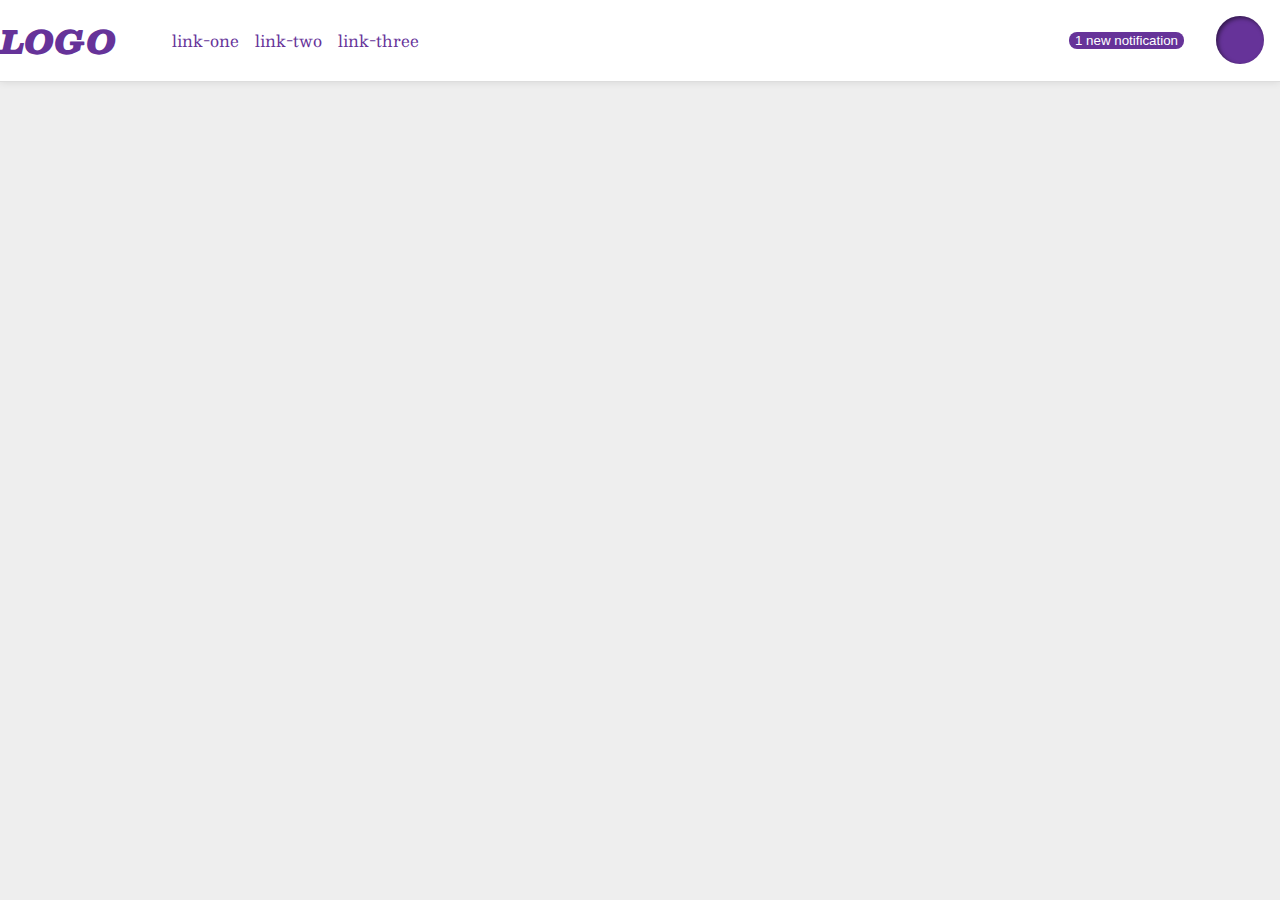
<file: flex/03-flex-header-2/index.html>
<!DOCTYPE html>
<html lang="en">
  <head>
    <meta charset="UTF-8">
    <meta http-equiv="X-UA-Compatible" content="IE=edge">
    <meta name="viewport" content="width=device-width, initial-scale=1.0">
    <title>Flex Header 2</title>
    <link rel="stylesheet" href="style.css">
  </head>
  <body>
    <div class="header">
      <div class="logo leftside">
        LOGO
      </div>
      <ul class="links leftside">
        <li><a href="https://google.com">link-one</a></li>
        <li><a href="https://google.com">link-two</a></li>
        <li><a href="https://google.com">link-three</a></li>
      </ul>
      <div class = "rightside">
        <button class="notifications">
          1 new notification
        </button>
        <div class="profile-image"></div>
      </div>
    </div>
  </body>
</html>
</file>
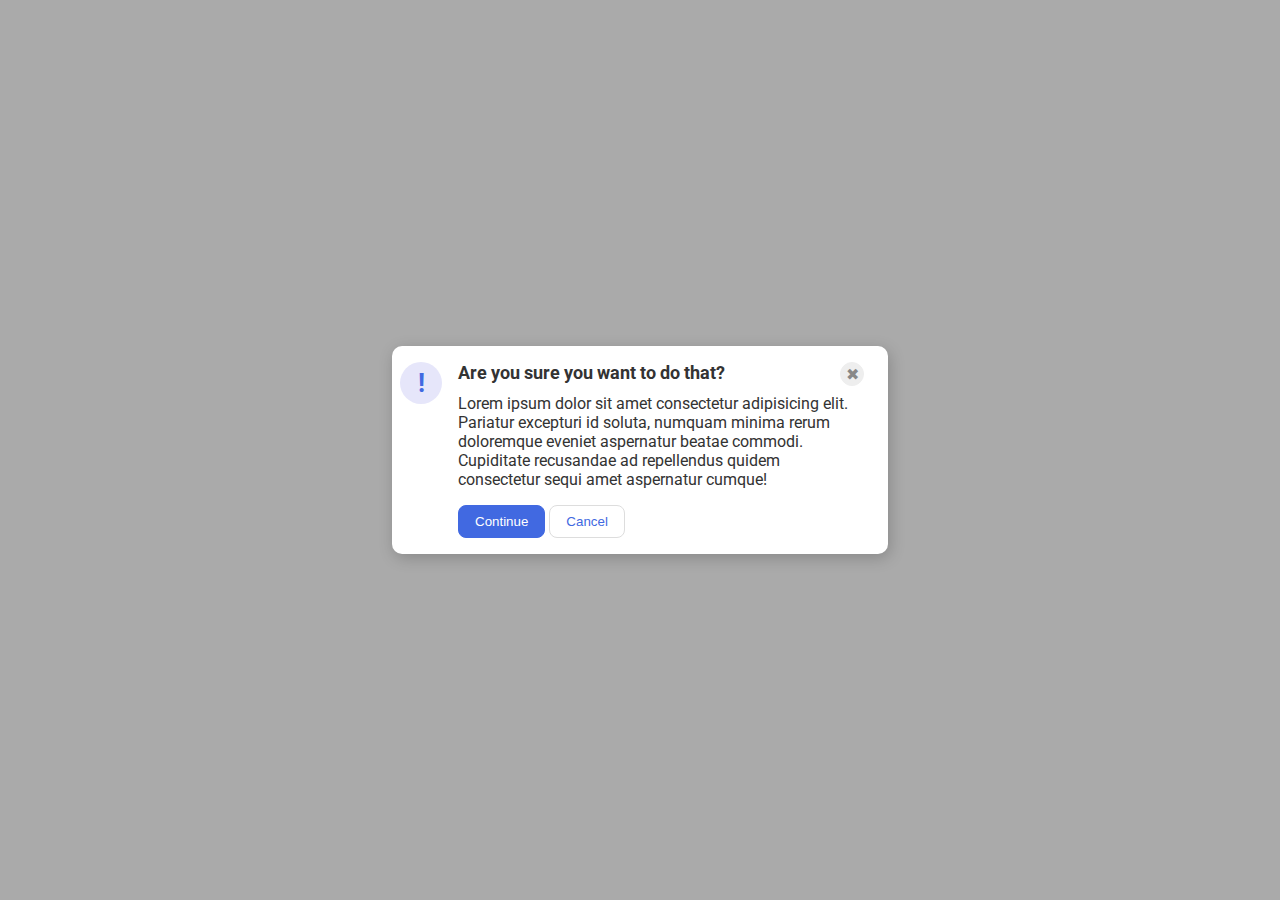
<file: flex/05-flex-modal/index.html>
<!DOCTYPE html>
<html lang="en">
  <head>
    <meta charset="UTF-8">
    <meta http-equiv="X-UA-Compatible" content="IE=edge">
    <meta name="viewport" content="width=device-width, initial-scale=1.0">
    <link rel="stylesheet" href="style.css">
    <title>Modal</title>
  </head>
  <body>
    <div class="modal">
      <div class="icon">!</div>
      <div class="bundle">
        <div class="header">Are you sure you want to do that?
          <button class="close-button">✖</button></div>
          <div class="text">Lorem ipsum dolor sit amet consectetur adipisicing elit. Pariatur excepturi id soluta, numquam minima rerum doloremque eveniet aspernatur beatae commodi. Cupiditate recusandae ad repellendus quidem consectetur sequi amet aspernatur cumque!</div>
          <button class="continue">Continue</button>
          <button class="cancel">Cancel</button>
      </div>
    </div>
  </body>
</html>
</file>
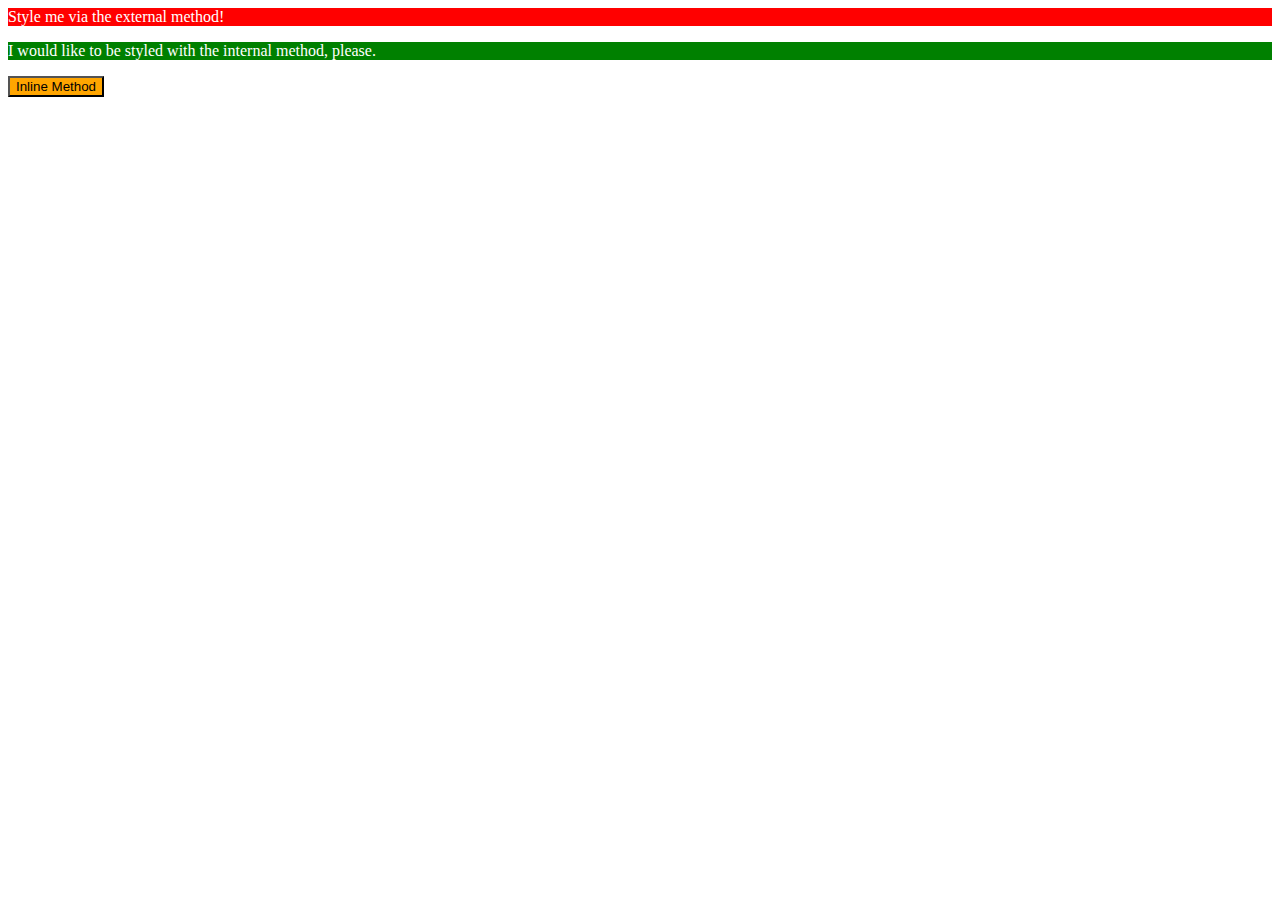
<file: foundations/01-css-methods/index.html>
<!DOCTYPE html>
<html lang="en">
  <head>
    <meta charset="UTF-8">
    <meta http-equiv="X-UA-Compatible" content="IE=edge">
    <meta name="viewport" content="width=device-width, initial-scale=1.0">
    <link rel="stylesheet" href="style.css">
    <style>
      p {
        color: white;
        background-color: green;
      }
    </style>
    <title>Methods for Adding CSS</title>
  </head>
  <body>
    <div>Style me via the external method!</div>
    <p>I would like to be styled with the internal method, please.</p>
    <button style="color: black; background-color: orange;">Inline Method</button>
  </body>
</html>
</file>
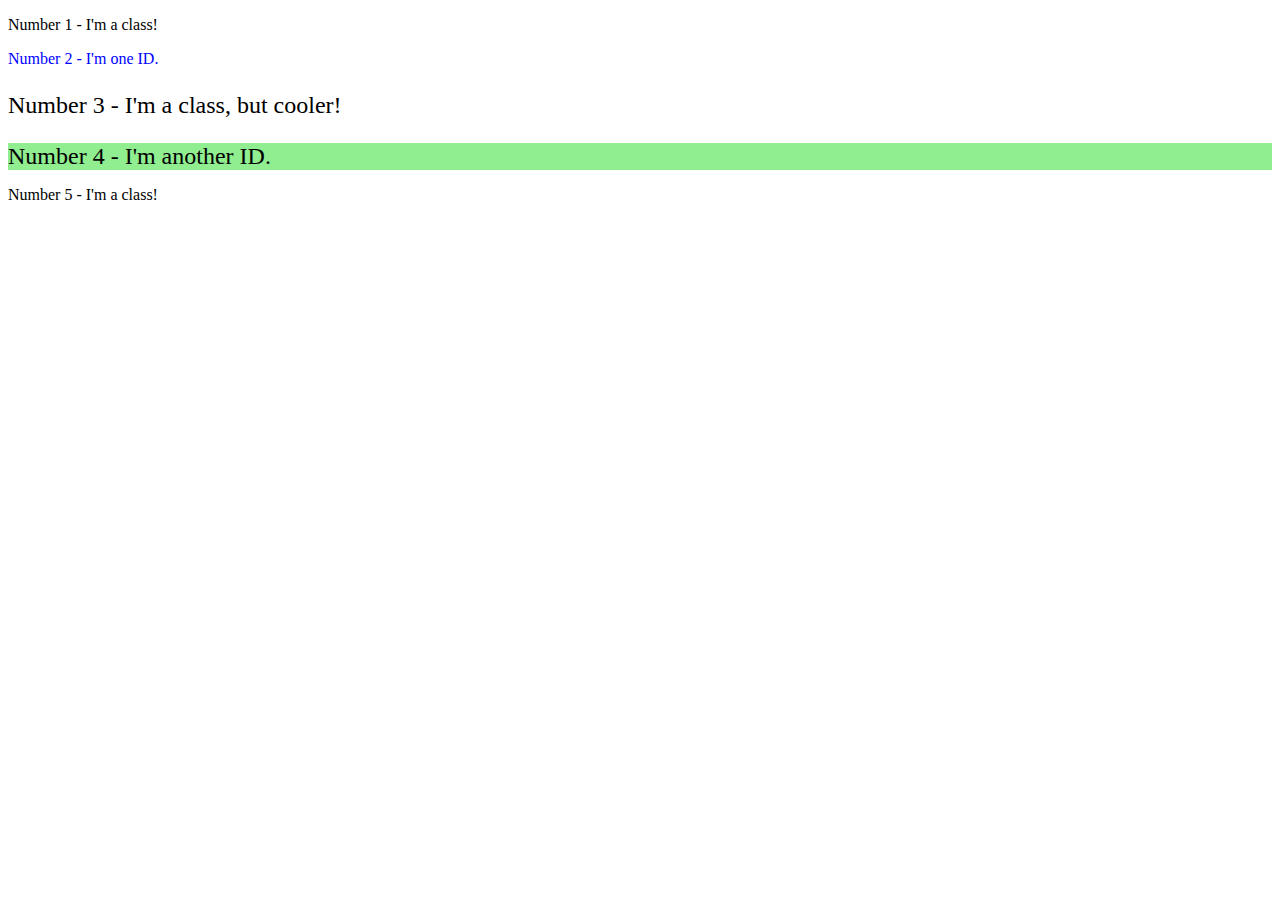
<file: foundations/02-class-id-selectors/index.html>
<!DOCTYPE html>
<html lang="en">
  <head>
    <meta charset="UTF-8">
    <meta http-equiv="X-UA-Compatible" content="IE=edge">
    <meta name="viewport" content="width=device-width, initial-scale=1.0">
    <title>Class and ID Selectors</title>
    <link rel="stylesheet" href="style.css">
  </head>
  <body>
    <p class="oddball">Number 1 - I'm a class!</p>
    <div id="bigTwo">Number 2 - I'm one ID.</div>
    <p class="oddball bigball">Number 3 - I'm a class, but cooler!</p>
    <div id="bigFour">Number 4 - I'm another ID.</div>
    <p class="oddball">Number 5 - I'm a class!</p>
  </body>
</html>
</file>
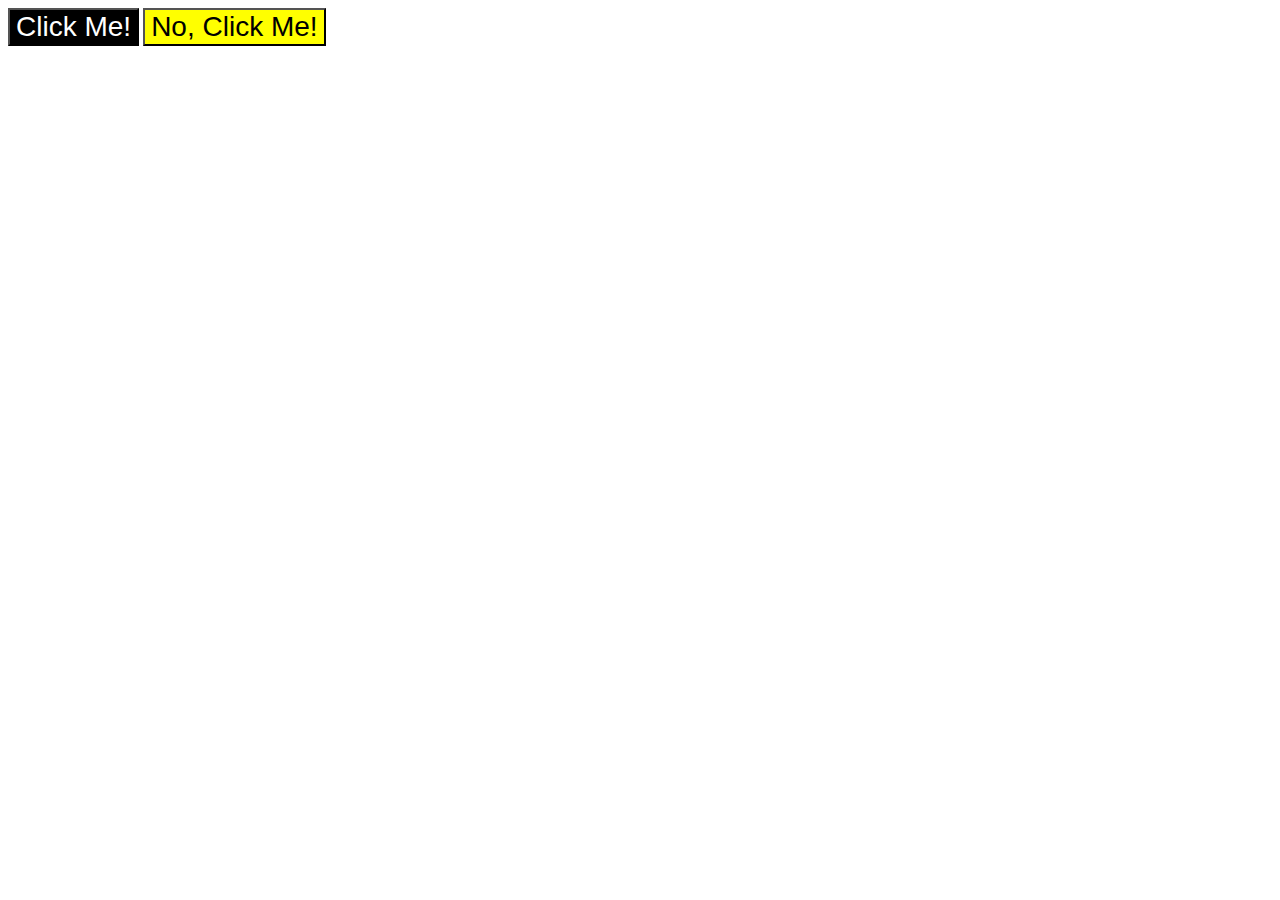
<file: foundations/03-grouping-selectors/index.html>
<!DOCTYPE html>
<html lang="en">
  <head>
    <meta charset="UTF-8">
    <meta http-equiv="X-UA-Compatible" content="IE=edge">
    <meta name="viewport" content="width=device-width, initial-scale=1.0">
    <title>Grouping Selectors</title>
    <link rel="stylesheet" href="style.css">
  </head>
  <body>
    <button class="Button1">Click Me!</button>
    <button class="Button2">No, Click Me!</button>
  </body>
</html>
</file>
<file: flex/03-flex-header-2/style.css>
/* this is some magical font-importing.  
you'll learn about it later. */
@import url('https://fonts.googleapis.com/css2?family=Besley:ital,wght@0,400;1,900&display=swap');

body {
  margin: 0;
  background: #eee;
  font-family: Besley, serif;
}

.header {
  background: white;
  border-bottom: 1px solid #ddd;
  box-shadow: 0 0 8px rgba(0,0,0,.1);
  gap: 16px;
  display: flex;

}

.profile-image {
  background: rebeccapurple;
  box-shadow: inset 2px 2px 4px rgba(0,0,0,.5);
  border-radius: 50%;
  width: 48px;
  height: 48px;
}

.logo {
  color: rebeccapurple;
  font-size: 32px;
  font-weight: 900;
  font-style: italic;
}

button {
  border: none;
  border-radius: 8px;
  background: rebeccapurple;
  margin: 16px;
  color: white;
  align-items: center;
}

a {
  /* this removes the line under our links */
  text-decoration: none;
  color: rebeccapurple;
}

ul {
  list-style-type: none;
  gap: 16px;
}

.leftside {
  display: flex;
  align-items: center;
  flex-direction: row;

}

.rightside {
  display:flex;
  flex-direction: row;
  gap: 16px;
  margin: 16px;
  justify-content: flex-end;
  margin-left: auto;
  justify-content: center;
}
</file>
<file: flex/05-flex-modal/style.css>
@import url('https://fonts.googleapis.com/css2?family=Roboto:wght@400;700&display=swap');

html, body {
  height: 100%;
}

body {
  font-family: Roboto, sans-serif;
  margin: 0;
  background: #aaa;
  color: #333;
  /* I'll give you this one for free lol */
  display: flex;
  align-items: center;
  justify-content: center;
}

.modal {
  background: white;
  width: 480px;
  border-radius: 10px;
  box-shadow: 2px 4px 16px rgba(0,0,0,.2);
}

.icon {
  color: royalblue;
  font-size: 26px;
  font-weight: 700;
  background: lavender;
  width: 42px;
  height: 42px;
  border-radius: 50%;
  display: flex;
  align-items: center;
  justify-content: center;
  flex-shrink: 0;
}

.close-button {
  background: #eee;
  border-radius: 50%;
  color: #888;
  font-weight: 400;
  font-size: 16px;
  height: 24px;
  width: 24px;
  display: flex;
  align-items: center;
  justify-content: center;
  border: 1px solid #eee;
  padding: 0;
}

button {
  cursor: pointer;
  padding: 8px 16px;
  border-radius: 8px;
}

button.continue {
  background: royalblue;
  border: 1px solid royalblue;
  color: white;
}

button.cancel {
  background: white;
  border: 1px solid #ddd;
  color: royalblue;
}

.modal {
  padding: 16px 8px;
  display:flex;
}
.header {
  display: flex;
  justify-content: space-between;
  font-size: large;
  font-weight: bold;
  margin-bottom: 8px;
}
.close-button {
  justify-items: end;
}
.text {
  margin-bottom: 16px;
}
.bundle{
  margin: 0px 16px;

}
</file>
<file: foundations/01-css-methods/style.css>
div {
    color: white;
    background-color: red;
  }
</file>
<file: foundations/02-class-id-selectors/style.css>
.oddball {
    font: Verdana, "DejaVu Sans", sans-serif;
}

.bigball {
    font-size: 24px;
}

#bigTwo {
    color: blue;
}

#bigFour {
    background-color: lightgreen;
    font-size: 24px;
    font-style:  bold;
}
</file>
<file: foundations/03-grouping-selectors/style.css>
.Button1, .Button2 {
    font-size: 28px;
    font: Helvetica, "Times New Roman", sans-serif;
}
.Button1 {
    color: white;
    background-color: black;
}
.Button2 {
    color: black;
    background-color: yellow;
}
</file>
